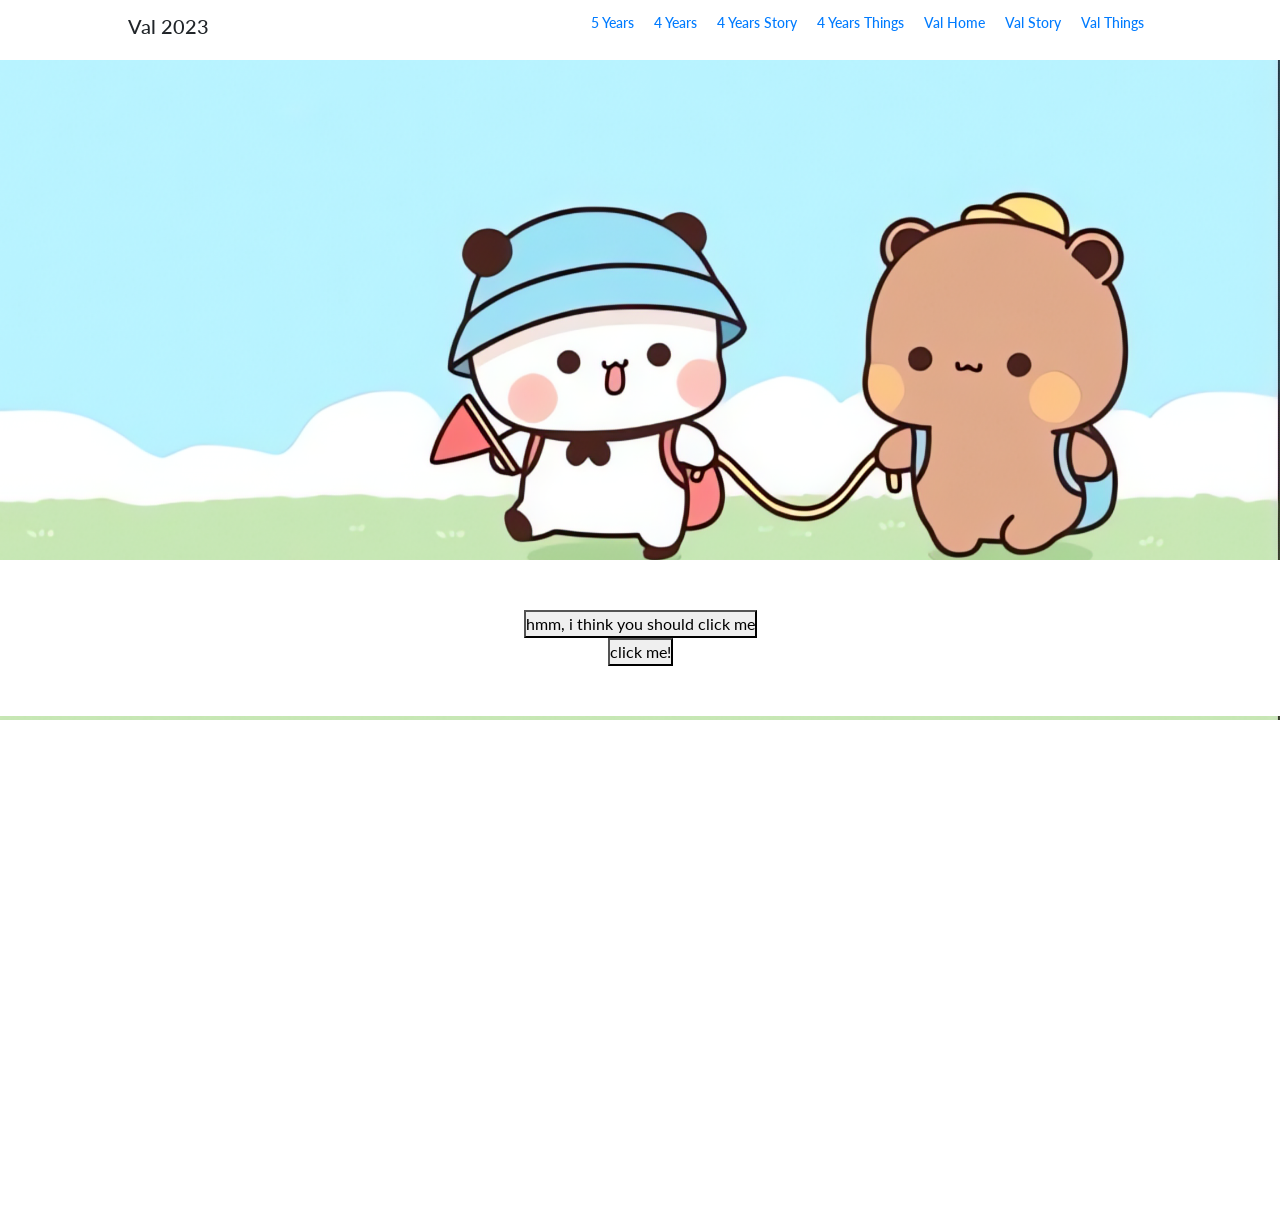
<file: val2023/index.html>
<!doctype html>
<html lang="en">
  <head>
    <meta charset="utf-8">
    <meta name="viewport" content="width=device-width, initial-scale=1, shrink-to-fit=no">
    <link rel="preconnect" href="https://fonts.googleapis.com">
    <link rel="preconnect" href="https://fonts.gstatic.com" crossorigin>
    <link href="https://fonts.googleapis.com/css2?family=Lato:wght@700&display=swap" rel="stylesheet">
    <link rel="stylesheet" href="https://cdn.jsdelivr.net/npm/bootstrap@4.2.1/dist/css/bootstrap.min.css" integrity="sha384-GJzZqFGwb1QTTN6wy59ffF1BuGJpLSa9DkKMp0DgiMDm4iYMj70gZWKYbI706tWS" crossorigin="anonymous">
    <link rel="stylesheet" href="styles.css">
    <title>I love you</title>
  </head>
  
  <body>
    <header>
      <div class="logo" style="display: flex;">
        <h1>Val 2023</h1>
      </div>
      <nav>
        <ul class="nav__links">
          <li><a href="../index.html">5 Years</a></li>
          <li><a href="../4yrs/index.html">4 Years</a></li>
          <li><a href="../4yrs/our_story.html">4 Years Story</a></li>
          <li><a href="../4yrs/things.html">4 Years Things</a></li>
          <li><a href="index.html">Val Home</a></li>
          <li><a href="our_story.html">Val Story</a></li>
          <li><a href="things.html">Val Things</a></li>
        </ul>
      </nav>
    </header>
    <div class="parallax2"></div>

    <section id="about-me">
      <div class="d-flex justify-content-center">
        <div class="about-me-container">
          <button id="love-button">hmm, i think you should click me</button>
          <button id="reveal-button">click me!</button>
          <div class="container">

            <img src="images/rose.jpg" id="rose" class="hidden">
            <p id="text" class="hidden" >
              You are forever my one and only. I cannot explain how proud I am of you. I love every single bit about you, you are perfect. You don't have to constantly 
              worry about what others think of you, when in my eyes you are everything I could have every asked for and wanted. I am proud of you. So proud. I love seeing you 
              thrive doing things you enjoy and being able to push through everything. I really truly admire you and adore you. 
              I am more than blessed to have you in my life and for you to be mine. 
              Please, keep being my one and only. Will you be my valentines?
            </p>
            <button id="no-button" class="hidden">no</button>
            <img src="images\arrow.png" id="arrow" class="hidden">
            <button id="yes-button" class="hidden">yes</button>
      </div>
      
    </section>
    
    <div class="parallax2"></div>

    <script src="script.js"></script>
    <script src="https://code.jquery.com/jquery-3.3.1.slim.min.js" integrity="sha384-q8i/X+965DzO0rT7abK41JStQIAqVgRVzpbzo5smXKp4YfRvH+8abtTE1Pi6jizo" crossorigin="anonymous"></script>
    <script src="https://cdn.jsdelivr.net/npm/popper.js@1.14.6/dist/umd/popper.min.js" integrity="sha384-wHAiFfRlMFy6i5SRaxvfOCifBUQy1xHdJ/yoi7FRNXMRBu5WHdZYu1hA6ZOblgut" crossorigin="anonymous"></script>
    <script src="https://cdn.jsdelivr.net/npm/bootstrap@4.2.1/dist/js/bootstrap.min.js" integrity="sha384-B0UglyR+jN6CkvvICOB2joaf5I4l3gm9GU6Hc1og6Ls7i6U/mkkaduKaBhlAXv9k" crossorigin="anonymous"></script>
  </body>
</html>
</file>
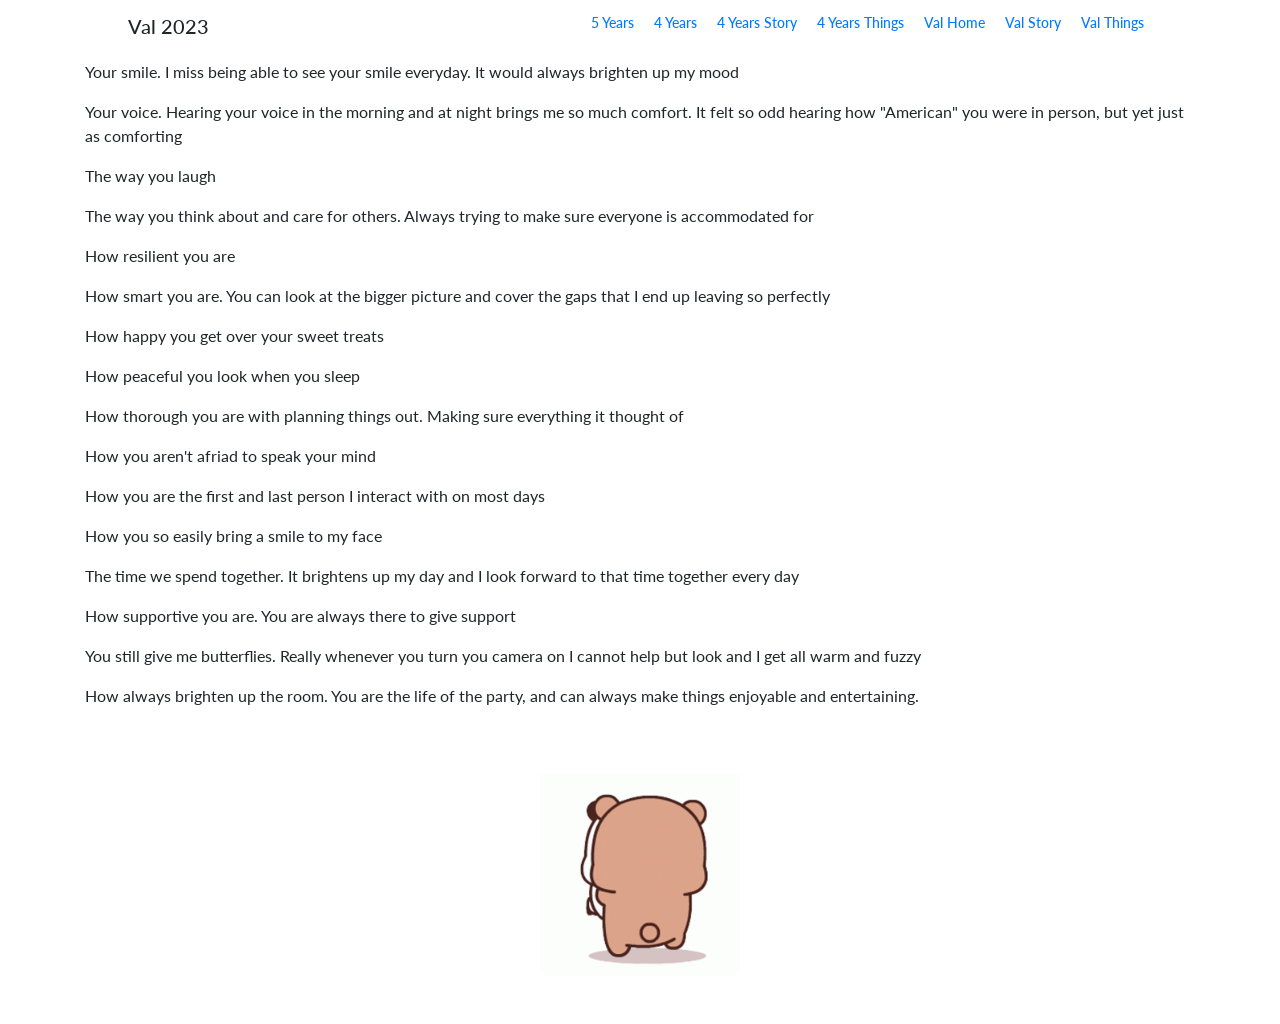
<file: val2023/things.html>
<!doctype html>
<html lang="en">
  <head>
    <meta charset="utf-8">
    <meta name="viewport" content="width=device-width, initial-scale=1, shrink-to-fit=no">
    <link rel="preconnect" href="https://fonts.googleapis.com">
    <link rel="preconnect" href="https://fonts.gstatic.com" crossorigin>
    <link href="https://fonts.googleapis.com/css2?family=Lato:wght@700&display=swap" rel="stylesheet">
    <link rel="stylesheet" href="https://cdn.jsdelivr.net/npm/bootstrap@4.2.1/dist/css/bootstrap.min.css" integrity="sha384-GJzZqFGwb1QTTN6wy59ffF1BuGJpLSa9DkKMp0DgiMDm4iYMj70gZWKYbI706tWS" crossorigin="anonymous">
    <link rel="stylesheet" href="styles.css">
    <title>Happy 4 years</title>
  </head>
  <body>

    <header>
      <div class="logo" style="display: flex;">
        <h1>Val 2023</h1>
      </div>
      <nav>
        <ul class="nav__links">
          <li><a href="../index.html">5 Years</a></li>
          <li><a href="../4yrs/index.html">4 Years</a></li>
          <li><a href="../4yrs/our_story.html">4 Years Story</a></li>
          <li><a href="../4yrs/things.html">4 Years Things</a></li>
          <li><a href="index.html">Val Home</a></li>
          <li><a href="our_story.html">Val Story</a></li>
          <li><a href="things.html">Val Things</a></li>
        </ul>
      </nav>
    </header>




    <div class="parallax">
        <div class="row">
            <div class="container";>
                    <p>Your smile. I miss being able to see your smile everyday. It would always brighten up my mood</p>
            </div>
            <div class="container";>
                    <p>Your voice. Hearing your voice in the morning and at night brings me so much comfort. It felt so odd hearing how "American" you were in person, but yet just as comforting</p>
            </div>     
        </div>
    </div>


    <div class="parallax">
        <div class="row">
            <div class="container";>
                    <p>The way you laugh</p>
            </div>
            <div class="container"; >
                    <p>The way you think about and care for others. Always trying to make sure everyone is accommodated for</p>
            </div>     
        </div>
    </div>

    <div class="parallax">
        <div class="row">
            <div class="container";>
                    <p>How resilient you are</p>
            </div>
            <div class="container"; >
                    <p>How smart you are. You can look at the bigger picture and cover the gaps that I end up leaving so perfectly</p>
            </div>     
        </div>
    </div>

    <div class="parallax">
        <div class="row">
            <div class="container";>
                    <p>How happy you get over your sweet treats</p>
            </div>
            <div class="container"; >
                    <p>How peaceful you look when you sleep</p>
            </div>     
        </div>
    </div>

    <div class="parallax">
        <div class="row">
            <div class="container";>
                    <p>How thorough you are with planning things out. Making sure everything it thought of</p>
            </div>
            <div class="container"; >
                    <p>How you aren't afriad to speak your mind</p>
            </div>     
        </div>
    </div>

    <div class="parallax">
        <div class="row">
            <div class="container";>
                    <p>How you are the first and last person I interact with on most days</p>
            </div>
            <div class="container"; >
                    <p>How you so easily bring a smile to my face</p>
            </div>     
        </div>
    </div>

    <div class="parallax">
        <div class="row">
            <div class="container";>
                    <p>The time we spend together. It brightens up my day and I look forward to that time together every day</p>
            </div>
            <div class="container"; >
                    <p>How supportive you are. You are always there to give support</p>
            </div>     
        </div>
    </div>

    <div class="parallax">
        <div class="row">
            <div class="container";>
                    <p>You still give me butterflies. Really whenever you turn you camera on I cannot help but look and I get all warm and fuzzy</p>
            </div>
            <div class="container"; >
                    <p>How always brighten up the room. You are the life of the party, and can always make things enjoyable and entertaining.</p>
            </div>     
        </div>
    </div>

    
    
    <section id="about-me">
      <div class="d-flex justify-content-center">
        <div class="wrapper-main">
            <img src="images\hugging.gif" alt="hugging">
        </div>
    </section>

    <script src="script.js"></script>
    <script src="https://code.jquery.com/jquery-3.3.1.slim.min.js" integrity="sha384-q8i/X+965DzO0rT7abK41JStQIAqVgRVzpbzo5smXKp4YfRvH+8abtTE1Pi6jizo" crossorigin="anonymous"></script>
    <script src="https://cdn.jsdelivr.net/npm/popper.js@1.14.6/dist/umd/popper.min.js" integrity="sha384-wHAiFfRlMFy6i5SRaxvfOCifBUQy1xHdJ/yoi7FRNXMRBu5WHdZYu1hA6ZOblgut" crossorigin="anonymous"></script>
    <script src="https://cdn.jsdelivr.net/npm/bootstrap@4.2.1/dist/js/bootstrap.min.js" integrity="sha384-B0UglyR+jN6CkvvICOB2joaf5I4l3gm9GU6Hc1og6Ls7i6U/mkkaduKaBhlAXv9k" crossorigin="anonymous"></script>
  </body>
</html>
</file>
<file: val2023/styles.css>
@import url('https://fonts.googleapis.com/css2?family=Lato:wght@400;700&display=swap');
* {
  font-family: "Lato", sans-serif;
  padding: 0;
  margin: 0;
}

li, a {
  font-weight: 500;
  font-size: 14px;
}

h1 {
  font-size: 2rem;
  font-size: clamp(1.25rem, 1.5vw, 2rem);
  margin-right: auto;
}

header {
  display: flex;
  justify-content: flex-end;
  align-items: center;
  padding: 10px 10%;
}

.logo {
  margin-right: auto;
  align-items: center;
}

.happy {
  display: inline-flex;
  margin-right: auto;
  max-width: 30%;
  height: auto;
}

.nav__links {
  list-style: none;
}

.nav__links li {
  display: inline-block;
  padding: 0px 8px;
}

.nav__links li a {
  transition: all 0.4s ease 0s;
}

.nav__links li a:hover {
  color: #9dc183;
}

img {
  max-height: 300px;
  align-content: center;
  margin-left: auto;
  margin-right: auto;
  padding-top: 50px;
  padding-bottom: 50px;
}





.parallax2 {
  /* The image used */
  background-image: url('images/walking.png');

  /* Set a specific height */
  min-height: 500px;

  /* Create the parallax scrolling effect */
  background-attachment: fixed;
  background-position: top;
  background-repeat: no-repeat;
  background-size: 100%;
}

.about-me-container {
  align-content: center;
  max-width: 900px;
  text-align: center;
  padding: 50px;
}

.text--green{
  color: #9dc183; 
}

.body {
  text-align: center;
  width: 500px;
}

h2 {
  padding-top: 20px;
  font-size: 25px;
}


h3 {
  padding-bottom: 50px;
}

.body {
  padding-top: 50px;
}

.body1 {
  padding: 100px;
  max-width: 500px;
}

p2 {
  font-size: 20px;
}

.hidden {
  display: none;
}

#reveal-button:active + #rose + #text + #no-button + #yes-button + #love-button  {
  display: block;
  display: contents;
}

#reveal-button {
  align-self: center;
  display: inline-block;
}

#love-button {
  display: block;
  align-self: center;
  
}

#no-button:active {
  display: block;
  display: contents;
}

#yes-button + #no-button{
  align-self: center;
  display: inline-block;
}
</file>
